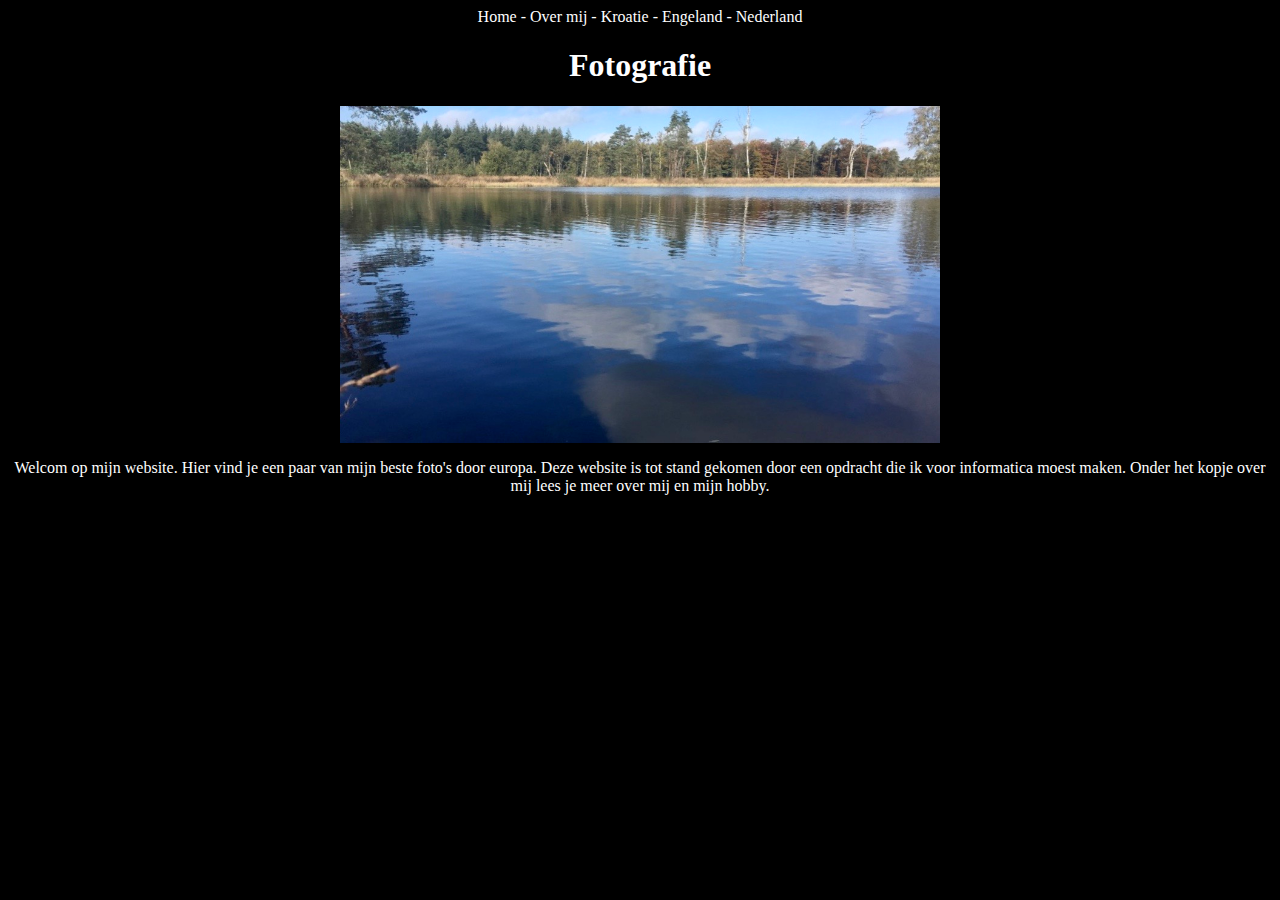
<file: index.html>
<html>
  <head> 
    <Title> Laura  </title>
 <link rel="stylesheet" href="styles.css">
      </head>
    <body>
    
      <p> <a href="index.html">Home</a> - <a href="overmij.html">Over mij</a> - <a href="Kroatie.html">Kroatie</a> - <a href="engeland.html">Engeland </a> - <a href="nederland.html">Nederland</a> </p>
  <h1>Fotografie</h1>
      <img src=IMG_9486.JPG> 
      <p>Welcom op mijn website. Hier vind je een paar van mijn beste foto's door europa.
        Deze website is tot stand gekomen door een opdracht die ik voor informatica moest maken.
       Onder het kopje over mij lees je meer over mij en mijn hobby. </p> 
  </body>
</html>
</file>
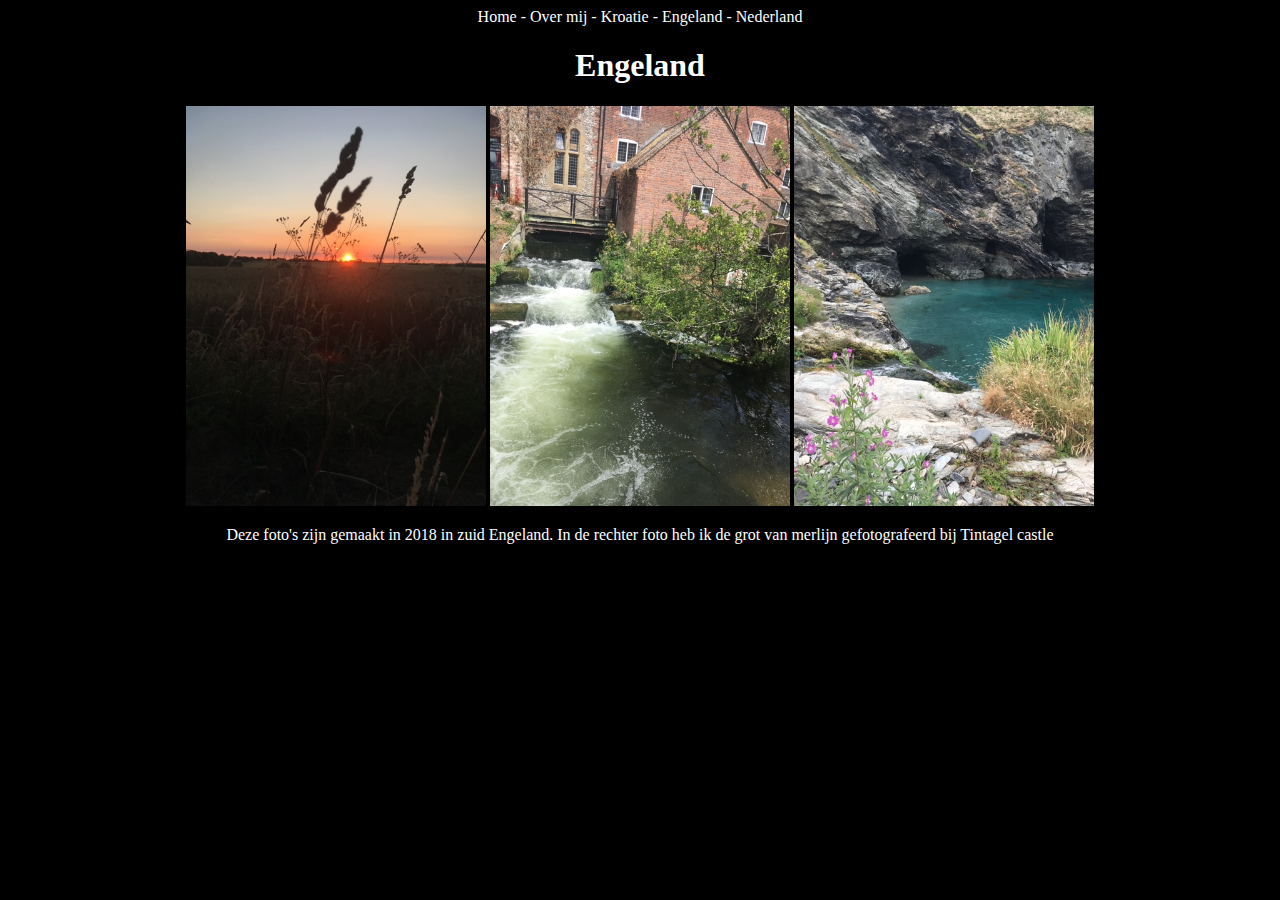
<file: engeland.html>
<html> 
<head>
  <title> Laura/Engeland </title>
 <link rel="stylesheet" href="fotos.css">
      </head>
    <body>
      <p> <a href="index.html">Home</a> - <a href="overmij.html">Over mij</a> - <a href="Kroatie.html">Kroatie</a> - <a href="engeland.html">Engeland </a> - <a href="nederland.html">Nederland</a> </p>
      <h1> Engeland </h1>
      <a href="IMG_8131 (1).JPG" target="_BLANK"><img src="IMG_8131 (1).JPG"></a>
      <a href="IMG_8212 (1).JPG" target="_BLANK"><img src="IMG_8212 (1).JPG"></a> 
      <a href="IMG_8275 (1).JPG" target="_BLANK"><img src="IMG_8275 (1).JPG"></a>
      <p> Deze foto's zijn gemaakt in 2018 in zuid Engeland. In de rechter foto heb ik de grot van merlijn gefotografeerd bij Tintagel castle </p>
  </body>
      </html>
</file>
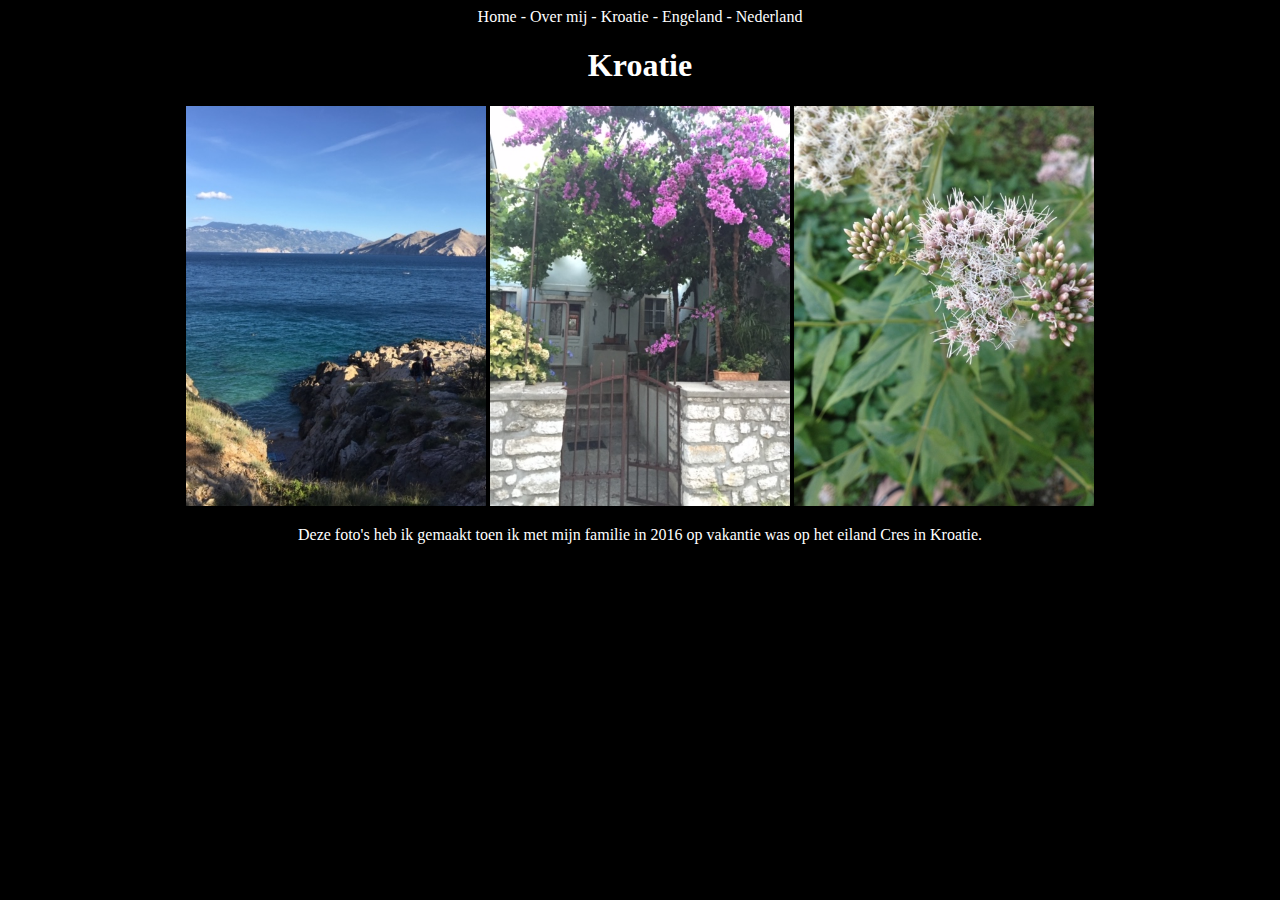
<file: Kroatie.html>
<html> 
<head>
 <title> Laura/Kroatie </title>
 <link rel="stylesheet" href="fotos.css">
      </head>
    <body>
      <p> <a href="index.html">Home</a> - <a href="overmij.html">Over mij</a> - <a href="Kroatie.html">Kroatie</a> - <a href="engeland.html">Engeland </a> - <a href="nederland.html">Nederland</a> </p>
     <h1> Kroatie </h1>
     <a href="IMG_0185 (1).JPG" target="_BLANK"><img src="IMG_0185 (1).JPG"></a> 
      <a href="IMG_0329 (3).JPG" target="_BLANK"><img src="IMG_0329 (3).JPG"></a>
      <a herf="IMG_3821.JPG" target="_BLANK"><img src="IMG_3821.JPG"></a>
      <p> Deze foto's heb ik gemaakt toen ik met mijn familie in 2016 op vakantie was op het eiland Cres in Kroatie.</p> 
  </body>
     
      </html>
</file>
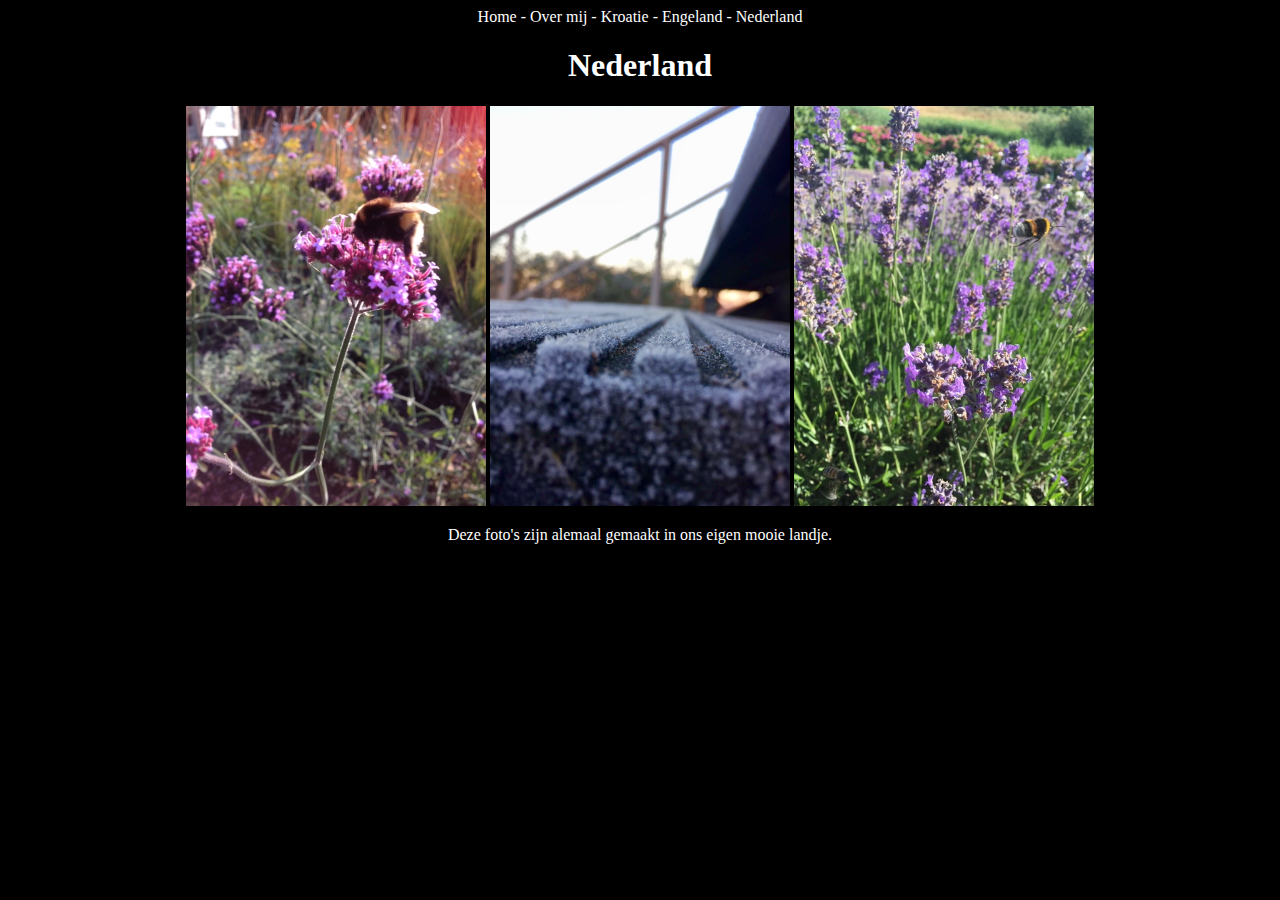
<file: nederland.html>
<html> 
<head>
  <title> Laura/Nederland </title>
 <link rel="stylesheet" href="fotos.css">
      </head>
    <body>
      <p> <a href="index.html">Home</a> - <a href="overmij.html">Over mij</a> - <a href="Kroatie.html">Kroatie</a> - <a href="engeland.html">Engeland </a> - <a href="nederland.html">Nederland</a> </p>
     <h1> Nederland </h1> 
     <a href="IMG_4176 (1).JPG" target="_BLANK"><img src="IMG_4176 (1).JPG"></a>
      <a href="IMG_4405 (1).JPG" target="_BLANK"><img src="IMG_4405 (1).JPG"></a> 
      <a href="IMG_7828 (1).JPG" target="_BLANK"><img src="IMG_7828 (1).JPG"></a>
      <p>Deze foto's zijn alemaal gemaakt in ons eigen mooie landje.  </p>
  </body>
      </html>
</file>
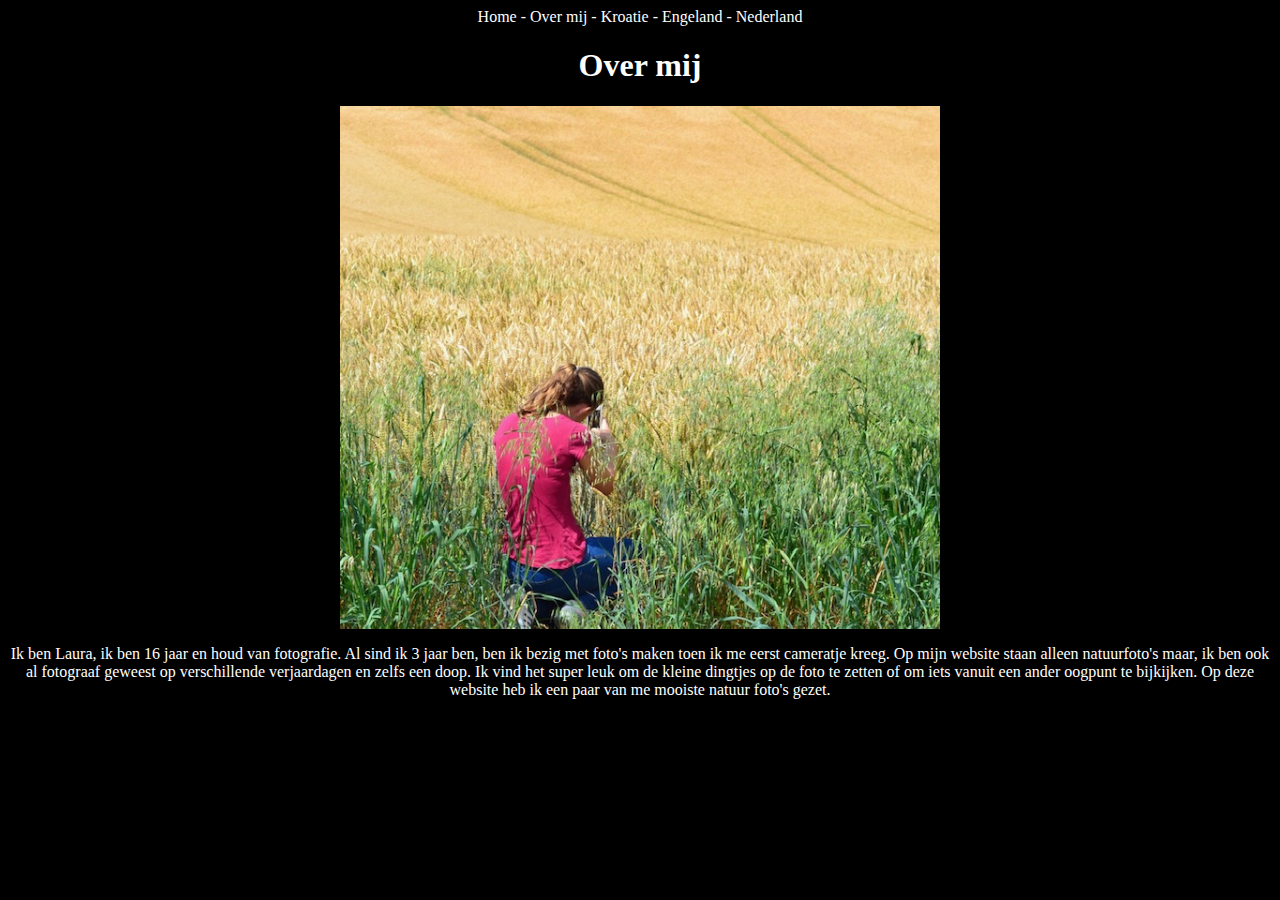
<file: overmij.html>
<html>
<head>
  <title> Laura/over mij</title>
 <link rel="stylesheet" href="styles.css">
      </head>
    <body>
      <p> <a href="index.html">Home</a> - <a href="overmij.html">Over mij</a> - <a href="Kroatie.html">Kroatie</a> - <a href="engeland.html">Engeland </a> - <a href="nederland.html">Nederland</a> </p>
     <h1> Over mij </h1> 
      <img src=IMG_0357.jpg>
      <p> Ik ben Laura, ik ben 16 jaar en houd van fotografie. Al sind ik 3 jaar ben, ben ik bezig met foto's maken toen ik me eerst cameratje kreeg.
        Op mijn website staan alleen natuurfoto's maar, ik ben ook al fotograaf geweest op verschillende verjaardagen en zelfs een doop. 
        Ik vind het super leuk om de kleine dingtjes op de foto te zetten of om iets vanuit een ander oogpunt te bijkijken. 
        Op deze website heb ik een paar van me mooiste natuur foto's gezet.
      </p> 
  </body>
</html>
</file>
<file: styles.css>
body { 
  text-align: center;
        background: black;
        color: white; 
         font-family: Verdana; 
}
      img {
        width: 600px;
}
a:link {
  color: white;
  background-color: transparent;
  text-decoration: none;
}

a:visited {
  color: white;
  background-color: transparent;
  text-decoration: none;
}

a:hover {
  color: gray;
  background-color: transparent;
  text-decoration: underline;
}

a:active {
  color: gray;
  background-color: transparent;
  text-decoration: underline;
}
</file>
<file: fotos.css>
body { 
  text-align: center;
        background: black;
        color: white; 
         font-family: Verdana; 
}
      img {
        width: 300px;
      }
a:link {
  color: white;
  background-color: transparent;
  text-decoration: none;
}

a:visited {
  color: white;
  background-color: transparent;
  text-decoration: none;
}

a:hover {
  color: gray;
  background-color: transparent;
  text-decoration: underline;
}

a:active {
  color: gray;
  background-color: transparent;
  text-decoration: underline;
}
</file>
